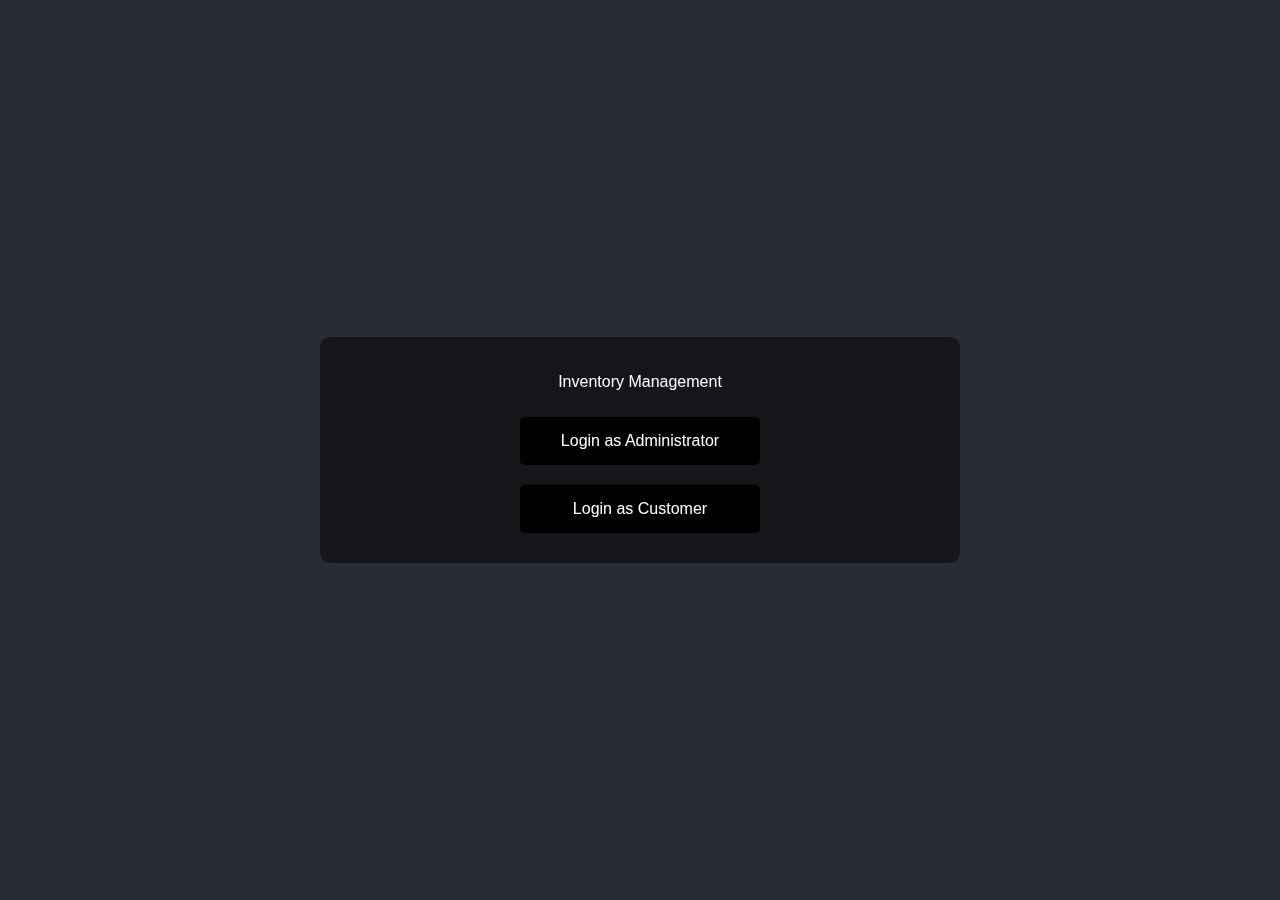
<file: index.html>
<!DOCTYPE html>
<html lang="en">
<head>
    <meta charset="UTF-8">
    <meta name="viewport" content="width=device-width, initial-scale=1.0">
    <title>Login</title>
    <link rel="stylesheet" href="Ui.css">
</head>
<body>
    <div id="center-content">
        <fieldset id="field">
            <div class="legend-container">
                <p>Inventory Management</p>
            </div>
            <button onclick="redirectToLogin('admin')" class="butt">Login as Administrator</button>
            <button onclick="redirectToLogin('customer')" class="butt">Login as Customer</button>
        </fieldset>
    </div>

    <script>
        function redirectToLogin(role) {
            window.location.href = `/login.html?role=${role}`;
        }
    </script>
</body>
</html>
</file>
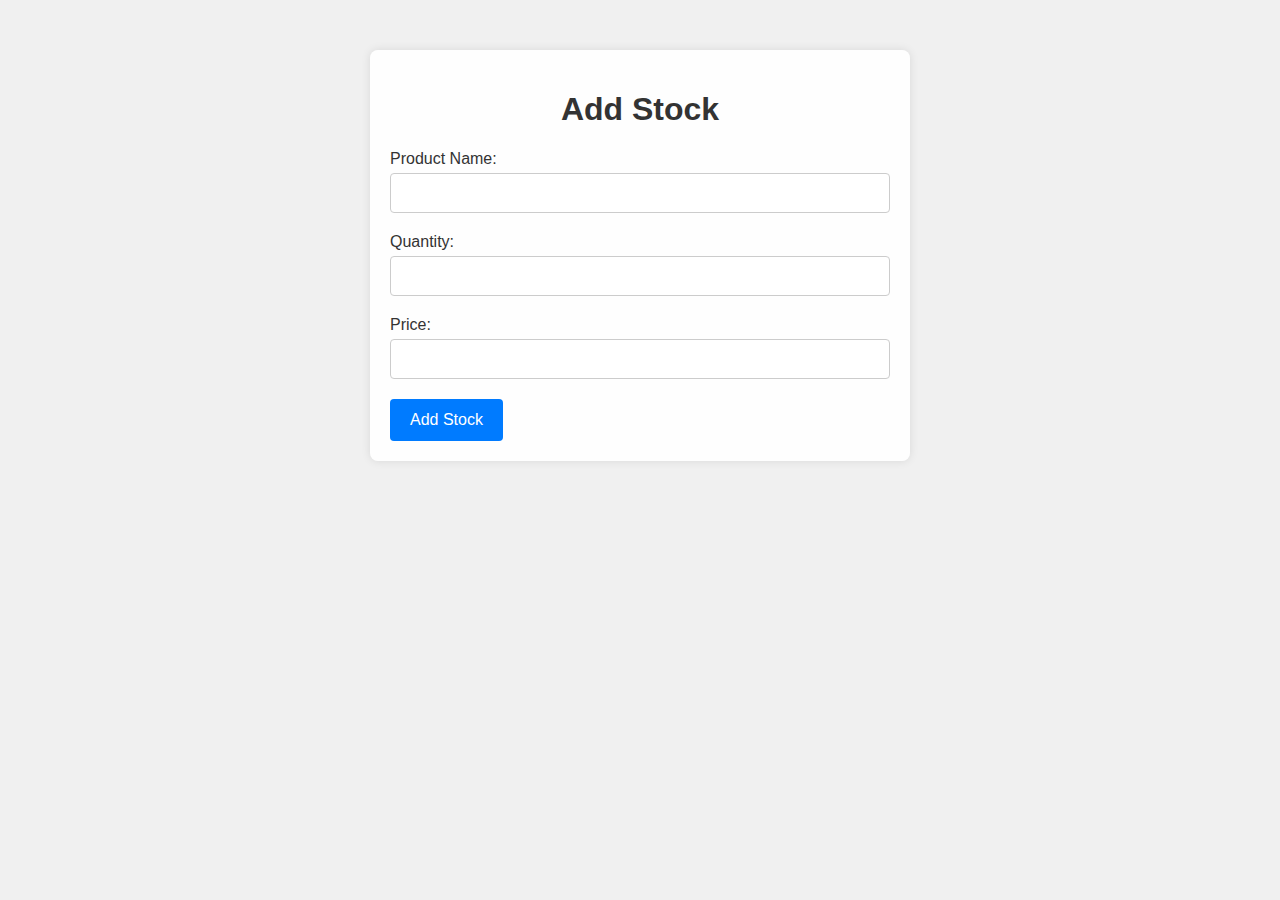
<file: add_stock_form.html>
<!DOCTYPE html>
<html lang="en">
<head>
    <meta charset="UTF-8">
    <title>Add Stock Form</title>
    <link rel="stylesheet" href="styles.css"> <!-- Link your CSS file here -->
    <style>
        /* Additional CSS for layout and styling */
        body {
            font-family: Arial, sans-serif;
            background-color: #f0f0f0; /* Light gray background */
            margin: 0;
            padding: 0;
            background-image: url('https://img.freepik.com/free-photo/elevated-view-beige-orange-cardboard-papers-corner-grey-background_23-2147878482.jpg?t=st=1718392754~exp=1718396354~hmac=210484a1f9fa74bf0a5971145fec0ff9c193e4c99fd7170e3298afdfefae42de&w=1060'); /* Background image URL */
            background-size: cover;
            background-position: center;
        }
        .container {
            max-width: 500px;
            margin: 50px auto;
            background-color: rgba(255, 255, 255, 0.9); /* Semi-transparent white background */
            padding: 20px;
            border-radius: 8px;
            box-shadow: 0 0 10px rgba(0, 0, 0, 0.1);
        }
        h1 {
            text-align: center;
            color: #333;
        }
        form {
            margin-top: 20px;
        }
        .form-group {
            margin-bottom: 20px;
        }
        label {
            display: block;
            margin-bottom: 5px;
            color: #333;
        }
        input[type="text"] {
            width: 100%;
            padding: 10px;
            font-size: 16px;
            border: 1px solid #ccc;
            border-radius: 4px;
            box-sizing: border-box;
        }
        button[type="submit"] {
            background-color: #007bff;
            color: white;
            border: none;
            padding: 12px 20px;
            cursor: pointer;
            border-radius: 4px;
            font-size: 16px;
        }
        button[type="submit"]:hover {
            background-color: #0056b3;
        }
        /* Responsive design adjustments */
        @media (max-width: 768px) {
            .container {
                padding: 10px;
            }
            input[type="text"], button[type="submit"] {
                font-size: 14px;
            }
        }
    </style>
</head>
<body>
    <div class="container">
        <h1>Add Stock</h1>

        <form id="addStockForm" action="/api/stock" method="POST">
            <div class="form-group">
                <label for="productName">Product Name:</label>
                <input type="text" id="productName" name="product_name" required>
            </div>

            <div class="form-group">
                <label for="quantity">Quantity:</label>
                <input type="text" id="quantity" name="quantity" required>
            </div>

            <div class="form-group">
                <label for="price">Price:</label>
                <input type="text" id="price" name="price" required>
            </div>

            <button type="submit">Add Stock</button>
        </form>
    </div>
</body>
</html>
</file>
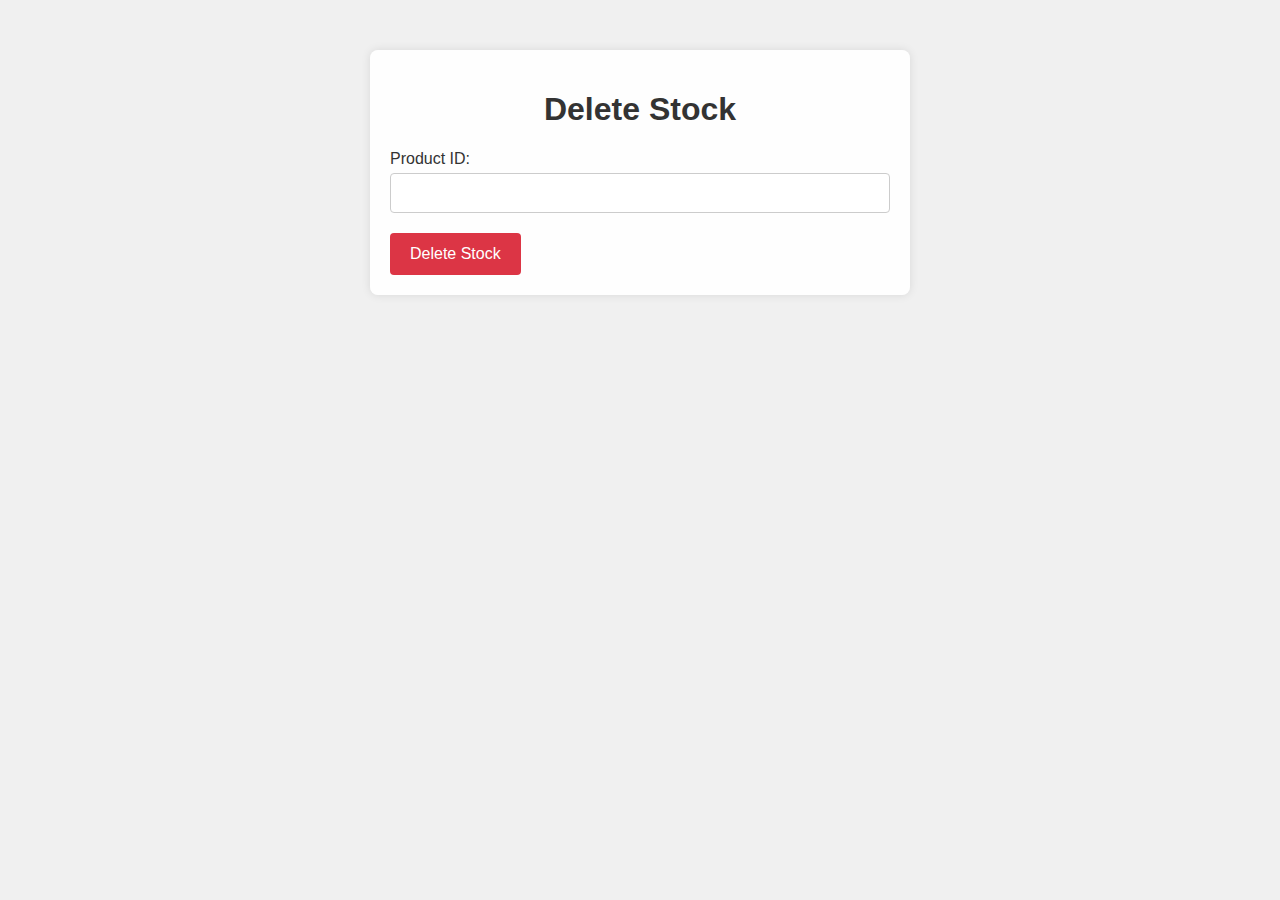
<file: delete_stock_form.html>
<!DOCTYPE html>
<html lang="en">
<head>
    <meta charset="UTF-8">
    <title>Delete Stock</title>
    <link rel="stylesheet" href="styles.css"> <!-- Link your CSS file here -->
    <style>
        /* Additional CSS for layout and styling */
        body {
            font-family: Arial, sans-serif;
            background-color: #f0f0f0; /* Light gray background */
            margin: 0;
            padding: 0;
            background-image: url('https://img.freepik.com/free-photo/elevated-view-beige-orange-cardboard-papers-corner-grey-background_23-2147878482.jpg?t=st=1718392754~exp=1718396354~hmac=210484a1f9fa74bf0a5971145fec0ff9c193e4c99fd7170e3298afdfefae42de&w=1060'); /* Background image URL */
            background-size: cover;
            background-position: center;
        }
        .container {
            max-width: 500px;
            margin: 50px auto;
            background-color: rgba(255, 255, 255, 0.9); /* Semi-transparent white background */
            padding: 20px;
            border-radius: 8px;
            box-shadow: 0 0 10px rgba(0, 0, 0, 0.1);
        }
        h1 {
            text-align: center;
            color: #333;
        }
        form {
            margin-top: 20px;
        }
        .form-group {
            margin-bottom: 20px;
        }
        label {
            display: block;
            margin-bottom: 5px;
            color: #333;
        }
        input[type="text"] {
            width: 100%;
            padding: 10px;
            font-size: 16px;
            border: 1px solid #ccc;
            border-radius: 4px;
            box-sizing: border-box;
        }
        button[type="button"] {
            background-color: #dc3545;
            color: white;
            border: none;
            padding: 12px 20px;
            cursor: pointer;
            border-radius: 4px;
            font-size: 16px;
        }
        button[type="button"]:hover {
            background-color: #c82333;
        }
        /* Responsive design adjustments */
        @media (max-width: 768px) {
            .container {
                padding: 10px;
            }
            input[type="text"], button[type="button"] {
                font-size: 14px;
            }
        }
    </style>
</head>
<body>
    <div class="container">
        <h1>Delete Stock</h1>

        <form id="deleteStockForm">
            <div class="form-group">
                <label for="productId">Product ID:</label>
                <input type="text" id="productId" name="product_id" required>
            </div>

            <button type="button" onclick="deleteStock()">Delete Stock</button>
        </form>
    </div>

    <script>
        async function deleteStock() {
            const productId = document.getElementById('productId').value;

            try {
                const response = await fetch(`/api/stock/${productId}`, {
                    method: 'DELETE'
                });

                if (response.ok) {
                    alert('Stock item deleted successfully');
                    // Optionally, you can redirect or refresh the page
                    // window.location.reload(); // Reload the page
                } else {
                    alert('Failed to delete stock item');
                }
            } catch (error) {
                console.error('Error deleting stock item:', error);
            }
        }
    </script>
</body>
</html>
</file>
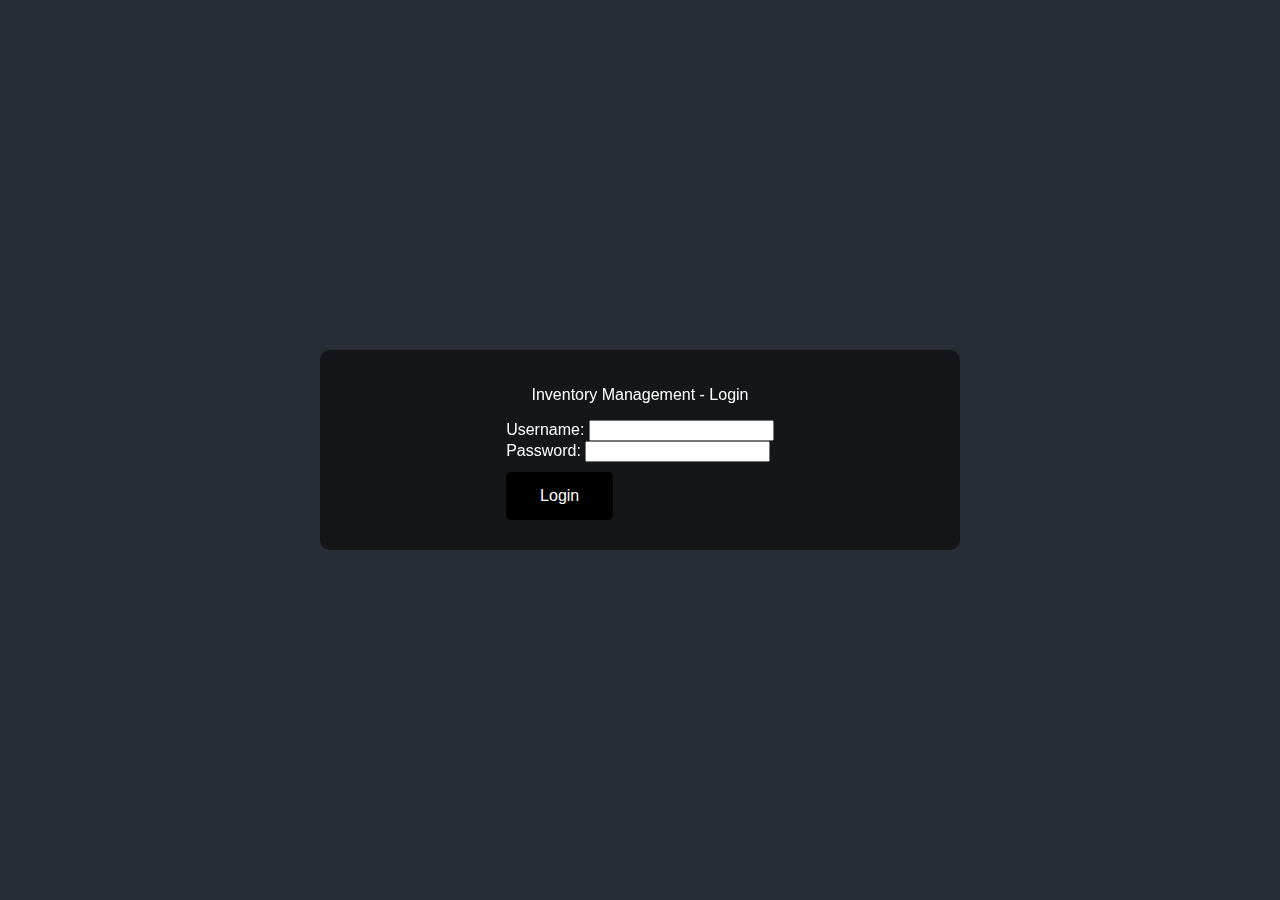
<file: login.html>
<!DOCTYPE html>
<html lang="en">
<head>
    <meta charset="UTF-8">
    <meta name="viewport" content="width=device-width, initial-scale=1.0">
    <title>Login</title>
    <link rel="stylesheet" href="Ui.css">
</head>
<body>
    <div id="center-content">
        <fieldset id="field">
            <div class="legend-container">
                <p>Inventory Management - Login</p>
            </div>
            <form action="/login" method="POST">
                <input type="hidden" name="role" value="<%= role %>">
                <div class="form-group">
                    <label for="username">Username:</label>
                    <input type="text" id="username" name="username" required>
                </div>
                <div class="form-group">
                    <label for="password">Password:</label>
                    <input type="password" id="password" name="password" required>
                </div>
                <button type="submit" class="butt">Login</button>
            </form>
        </fieldset>
    </div>
</body>
</html>
</file>
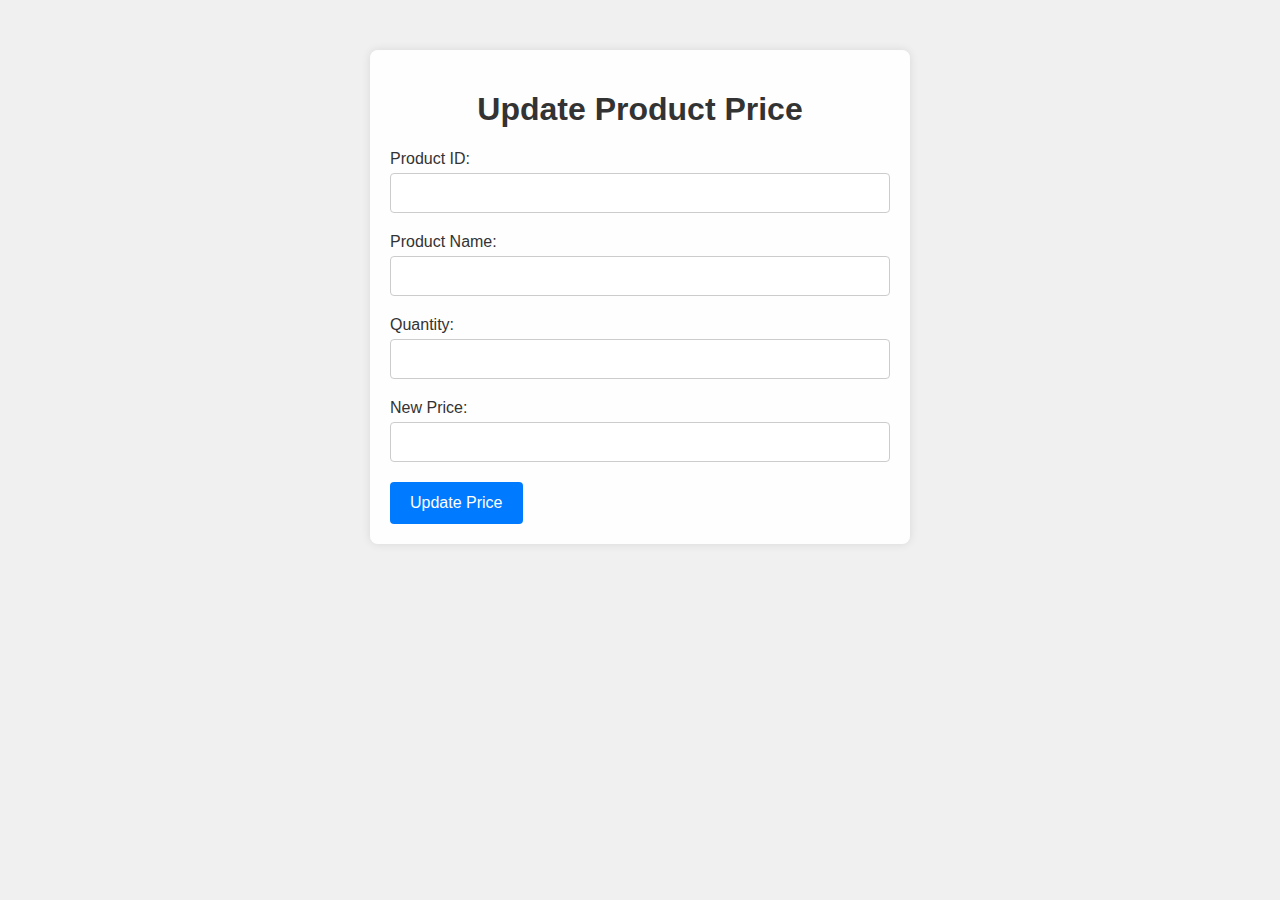
<file: update_price_form.html>
<!DOCTYPE html>
<html lang="en">
<head>
    <meta charset="UTF-8">
    <title>Update Product Price</title>
    <link rel="stylesheet" href="styles.css"> <!-- Link your CSS file here -->
    <style>
        /* Additional CSS for layout and styling */
        body {
            font-family: Arial, sans-serif;
            background-color: #f0f0f0; /* Light gray background */
            margin: 0;
            padding: 0;
            background-image: url('https://img.freepik.com/free-photo/elevated-view-beige-orange-cardboard-papers-corner-grey-background_23-2147878482.jpg?t=st=1718392754~exp=1718396354~hmac=210484a1f9fa74bf0a5971145fec0ff9c193e4c99fd7170e3298afdfefae42de&w=1060'); /* Background image URL */
            background-size: cover;
            background-position: center;
        }
        .container {
            max-width: 500px;
            margin: 50px auto;
            background-color: rgba(255, 255, 255, 0.9); /* Semi-transparent white background */
            padding: 20px;
            border-radius: 8px;
            box-shadow: 0 0 10px rgba(0, 0, 0, 0.1);
        }
        h1 {
            text-align: center;
            color: #333;
        }
        form {
            margin-top: 20px;
        }
        .form-group {
            margin-bottom: 20px;
        }
        label {
            display: block;
            margin-bottom: 5px;
            color: #333;
        }
        input[type="text"] {
            width: 100%;
            padding: 10px;
            font-size: 16px;
            border: 1px solid #ccc;
            border-radius: 4px;
            box-sizing: border-box;
        }
        button[type="submit"] {
            background-color: #007bff;
            color: white;
            border: none;
            padding: 12px 20px;
            cursor: pointer;
            border-radius: 4px;
            font-size: 16px;
        }
        button[type="submit"]:hover {
            background-color: #0056b3;
        }
        /* Responsive design adjustments */
        @media (max-width: 768px) {
            .container {
                padding: 10px;
            }
            input[type="text"], button[type="submit"] {
                font-size: 14px;
            }
        }
    </style>
</head>
<body>
    <div class="container">
        <h1>Update Product Price</h1>

        <form id="updatePriceForm" onsubmit="updatePrice(event)">
            <div class="form-group">
                <label for="productId">Product ID:</label>
                <input type="text" id="productId" name="productId" required>
            </div>
        
            <div class="form-group">
                <label for="productName">Product Name:</label>
                <input type="text" id="productName" name="product_name" required>
            </div>
        
            <div class="form-group">
                <label for="quantity">Quantity:</label>
                <input type="text" id="quantity" name="quantity" required>
            </div>
        
            <div class="form-group">
                <label for="price">New Price:</label>
                <input type="text" id="price" name="price" required>
            </div>
        
            <button type="submit">Update Price</button>
        </form>
        
        <script>
            async function updatePrice(event) {
                event.preventDefault(); // Prevent default form submission
        
                const productId = document.getElementById('productId').value;
                const productName = document.getElementById('productName').value;
                const quantity = document.getElementById('quantity').value;
                const price = document.getElementById('price').value;
        
                try {
                    const response = await fetch(`/api/stock/${productId}`, {
                        method: 'PUT',
                        headers: {
                            'Content-Type': 'application/json'
                        },
                        body: JSON.stringify({ product_name: productName, quantity, price })
                    });
        
                    if (response.ok) {
                        const updatedStockItem = await response.json();
                        console.log('Updated stock item:', updatedStockItem);
                        alert('Price updated successfully');
                    } else {
                        const errorMessage = await response.text();
                        console.error('Update failed:', errorMessage);
                        alert(`Failed to update price: ${errorMessage}`);
                    }
                } catch (error) {
                    console.error('Error updating price:', error);
                    alert('Error updating price');
                }
            }
        </script>
    </div>
</body>
</html>
</file>
<file: Ui.css>
.butt {
    color: rgb(255, 255, 255);
    background-color: rgb(0, 0, 0);
    border-radius: 5px;
    width: 40%;
    cursor: pointer;
    border: none;
    padding: 15px 15px;
    text-align: center;
    text-decoration: none;
    display: inline-block;
    font-size: 16px;
    margin: 10px 0; /* added to space out buttons */
}
body::before {
    content: "";
    position: fixed;
    top: 0;
    left: 0;
    right: 0;
    bottom: 0;
    background-image: url("https://media.istockphoto.com/id/1169630303/photo/blue-textured-background.webp?b=1&s=170667a&w=0&k=20&c=tI2xFhXqXFqMM0IvxSYY3F7LIwv450h2ch3yD-lZ9HU=");
    background-repeat: no-repeat;
    background-size: cover;
    background-attachment: fixed;
    opacity: 0.7;
    z-index: -1;
    animation: fadeIn 2s ease-in-out;
}

body {
    margin: 0;
    font-family: 'Roboto', Arial, Helvetica, sans-serif;
    width: 100%;
    height: 100vh; /* changed to vh for full viewport height */
    color: #fff;
    display: flex;
    justify-content: center;
    align-items: center;
    background-color: #282c34; /* added background color */
}

#center-content {
    display: flex;
    flex-direction: column;
    justify-content: center;
    align-items: center;
    width: 100%;
    max-width: 600px; /* max width for content */
}

#field {
    display: flex;
    flex-direction: column;
    justify-content: center;
    align-items: center;
    background: rgba(0, 0, 0, 0.5);
    border: none;
    border-radius: 10px;
    padding: 20px;
    margin: 20px;
    width: 100%; /* full width */
}

.legend-container {
    display: flex;
    flex-direction: column;
    justify-content: center;
    align-items: center;
    text-align: center;
}
</file>
<file: styles.css>
body {
    font-family: Arial, sans-serif;
    background-color: #f0f0f0;
    margin: 0;
    padding: 0;
}

.container {
    max-width: 800px;
    margin: 20px auto;
    background-color: #fff;
    padding: 20px;
    border-radius: 8px;
    box-shadow: 0 0 10px rgba(0,0,0,0.1);
}

.header {
    display: flex;
    align-items: center;
    justify-content: space-between;
    margin-bottom: 20px;
}

.header h1 {
    font-size: 24px;
    margin: 0;
}

.profile-pic img {
    width: 50px;
    height: 50px;
    border-radius: 50%;
    object-fit: cover;
}

.dashboard-section {
    margin-bottom: 20px;
}

.dashboard-section h2 {
    font-size: 18px;
    margin-bottom: 10px;
}

.dashboard-section button {
    background-color: #007bff;
    color: #fff;
    border: none;
    padding: 10px 20px;
    cursor: pointer;
    border-radius: 4px;
    font-size: 16px;
    transition: background-color 0.3s ease;
}

.dashboard-section button:hover {
    background-color: #0056b3;
}

/* Responsive adjustments */
@media (max-width: 600px) {
    .container {
        padding: 10px;
    }

    .header {
        flex-direction: column;
        align-items: flex-start;
    }

    .profile-pic img {
        margin-bottom: 10px;
    }
}
</file>
